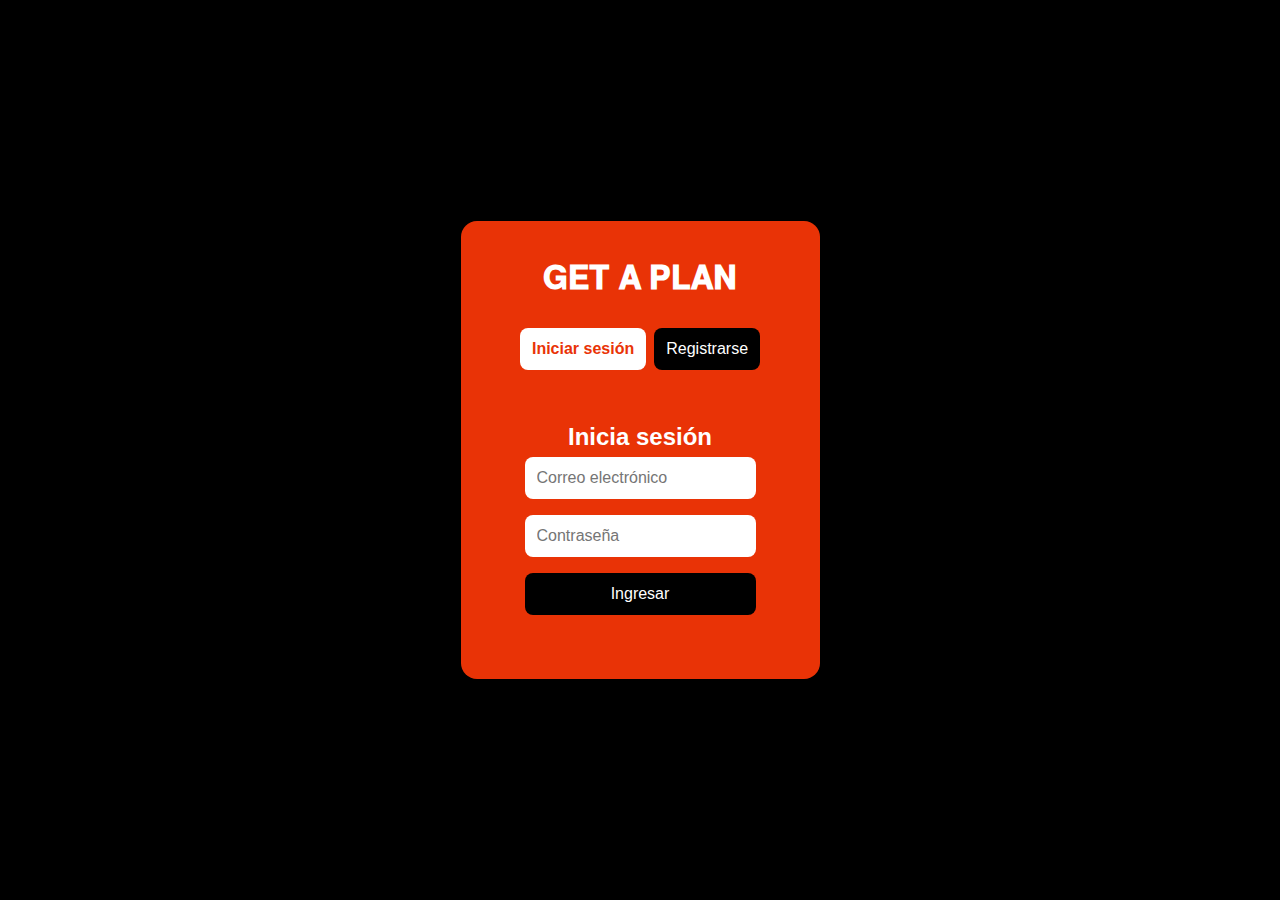
<file: front-end/index.html>
<!DOCTYPE html>
<html lang="es">

<head>
  <meta charset="UTF-8" />
  <meta name="viewport" content="width=device-width, initial-scale=1.0" />
  <title>Control sobre tu vida y gastos 📋</title>
  <link rel="stylesheet" href="style.css" />
  <link rel="manifest.json" href="/manifest.json" />
  <meta name="theme-color" content="#ff6600" />

  <style>
    #auth-section {
      display: none;
    }

    body.auth-mode {
      margin: 0;
      padding: 0;
      font-family: 'Segoe UI', sans-serif;
      background-color: #000000;
      color: #fff;
      min-height: 100vh;
      display: flex;
      align-items: center;
      justify-content: center;
    }

    .auth-container {
      width: 100%;
      max-width: 400px;
      padding: 2rem;
      background: #e93306;
      border-radius: 16px;
      text-align: center;
    }

    .auth-container h1 {
      margin-bottom: 1.5rem;
      font-size: 2rem;
      color: #fff;
    }

    .auth-container form {
      display: flex;
      flex-direction: column;
      gap: 1rem;
    }

    .auth-container input {
      padding: 0.75rem;
      font-size: 1rem;
      border: none;
      border-radius: 8px;
      outline: none;
      background-color: #fff;
      color: #000;
    }

    .auth-container button {
      padding: 0.75rem;
      font-size: 1rem;
      background-color: #000;
      color: #fff;
      border: none;
      border-radius: 8px;
      cursor: pointer;
      transition: background 0.3s ease;
    }

    .auth-container button:hover {
      background-color: #1a1a1a;
    }

    .tab-buttons {
      display: flex;
      justify-content: center;
      margin-bottom: 1rem;
      gap: 0.5rem;
    }

    .tab-btn {
      padding: 0.5rem 1rem;
      border: 1px solid #fff;
      background: transparent;
      color: #fff;
      border-radius: 6px;
      cursor: pointer;
      transition: all 0.3s ease;
    }

    .tab-btn:hover {
      background-color: rgba(255, 255, 255, 0.15);
    }

    .tab-btn.active {
      background-color: #fff;
      color: #e93306;
      font-weight: bold;
    }

    .tab-content {
      display: none;
      animation: fadeIn 0.4s ease forwards;
    }

    .tab-content.active {
      display: block;
    }

    @keyframes fadeIn {
      from {
        opacity: 0;
        transform: translateY(10px);
      }

      to {
        opacity: 1;
        transform: translateY(0);
      }
    }
  </style>
</head>

<body>
  <!-- SECCIÓN DE LOGIN / REGISTRO -->
  <div id="auth-section">
    <div class="auth-container">
      <h1>𝐆𝐄𝐓 𝐀 𝐏𝐋𝐀𝐍</h1>

      <div class="tab-buttons">
        <button class="tab-btn active" data-tab="login-tab">Iniciar sesión</button>
        <button class="tab-btn" data-tab="register-tab">Registrarse</button>
      </div>

      <div id="login-tab" class="tab-content active">
        <h2>Inicia sesión</h2>
        <form id="login-form">
          <input type="email" id="login-email" placeholder="Correo electrónico" required />
          <input type="password" id="login-password" placeholder="Contraseña" required />
          <button type="submit">Ingresar</button>
        </form>
      </div>

      <div id="register-tab" class="tab-content">
        <h2>Regístrate</h2>
        <form id="register-form">
          <input type="text" id="register-username" placeholder="Tu nombre" required />
          <input type="email" id="register-email" placeholder="Correo electrónico" required />
          <input type="password" id="register-password" placeholder="Contraseña" required />
          <button type="submit">Crear cuenta</button>
        </form>
      </div>
    </div>
  </div>

  <div class="container" id="app-section">
    <header class="header">
      <h1>ＰＬＡＮＥＯ</h1>
      <div class="logout-menu">
        <button id="logout-tab">☰</button>
        <div id="logout-dropdown" class="hidden">
          <button id="logout-btn">Cerrar sesión</button>
        </div>
      </div>

    </header>

    <div class="notification" id="notification" style="display:none;"></div>

    <div class="dashboard">
      <div class="dashboard-card card-tasks">
        <div class="dashboard-card-content">
          <h3>Tareas Pendientes</h3>
          <p id="task-counter">0</p>
        </div>
        <div class="dashboard-card-icon">📋</div>
      </div>
      <div class="dashboard-card card-balance">
        <div class="dashboard-card-content">
          <h3>Balance</h3>
          <p id="dashboard-balance">S/ 0.00</p>
        </div>
        <div class="dashboard-card-icon">💰</div>
      </div>
      <div class="dashboard-card card-expenses">
        <div class="dashboard-card-content">
          <h3>Gastos del Mes</h3>
          <p id="dashboard-expenses">S/ 0.00</p>
        </div>
        <div class="dashboard-card-icon">📊</div>
      </div>
    </div>

    <div class="main-card">
      <div class="tabs">
        <button class="tab-button active" data-tab="tasks">
          <h4>📝 Tareas</h4>
        </button>
        <button class="tab-button" data-tab="expenses">
          <h4>💸 Finanza</h4>
        </button>
      </div>

      <!-- TAREAS -->
      <div class="tab-content active" id="tasks">
        <div class="form-section">
          <h3>Agregar Nueva Tarea</h3>
          <div class="form-grid">
            <div class="form-group">
              <label for="task-title">Título</label>
              <input type="text" id="task-title" class="form-control" placeholder="Escribe tu tarea..." />
            </div>
            <div class="form-group">
              <label for="task-priority">Prioridad</label>
              <select id="task-priority" class="form-control">
                <option value="baja">🟢 Baja</option>
                <option value="media" selected>🟡 Media</option>
                <option value="alta">🔴 Alta</option>
              </select>
            </div>
            <div class="form-group">
              <label for="task-date">Fecha Límite</label>
              <input type="date" id="task-date" class="form-control" />
            </div>
          </div>
          <button type="button" class="btn btn-primary" id="add-task">
            <span class="btn-icon">➕</span> Agregar Tarea
          </button>
        </div>
        <div class="item-list" id="task-list"></div>
      </div>

      <!-- GASTOS -->
      <div class="tab-content" id="expenses">
        <div class="form-section">
          <h3>Ingresos Mensuales</h3>
          <div class="form-grid">
            <div class="form-group">
              <label for="monthly-income">Monto mensual</label>
              <input type="number" id="monthly-income" class="form-control" value="0" />
            </div>
          </div>

          <h3>Agregar Gasto</h3>
          <div class="form-grid">
            <div class="form-group">
              <label for="expense-description">Descripción</label>
              <input type="text" id="expense-description" class="form-control" placeholder="Ej. Supermercado" />
            </div>
            <div class="form-group">
              <label for="expense-amount">Monto</label>
              <input type="number" id="expense-amount" class="form-control" placeholder="0.00" step="0.01" />
            </div>
            <div class="form-group">
              <label for="expense-category">Categoría</label>
              <select id="expense-category" class="form-control">
                <option value="comida">🍽 Comida</option>
                <option value="transporte">🚗 Transporte</option>
                <option value="hogar">🏠 Hogar</option>
                <option value="entretenimiento">🎬 Entretenimiento</option>
                <option value="salud">⚕ Salud</option>
                <option value="otros">📦 Otros</option>
              </select>
            </div>
          </div>
          <button type="button" class="btn btn-danger" id="add-expense">
            <span class="btn-icon">➕</span> Agregar Gasto
          </button>
        </div>
        <div class="item-list" id="expense-list"></div>
      </div>
    </div>
  </div>

  <script src="app.js" defer></script>
  <script src="auth.js" defer></script>

</body>


</html>
</file>
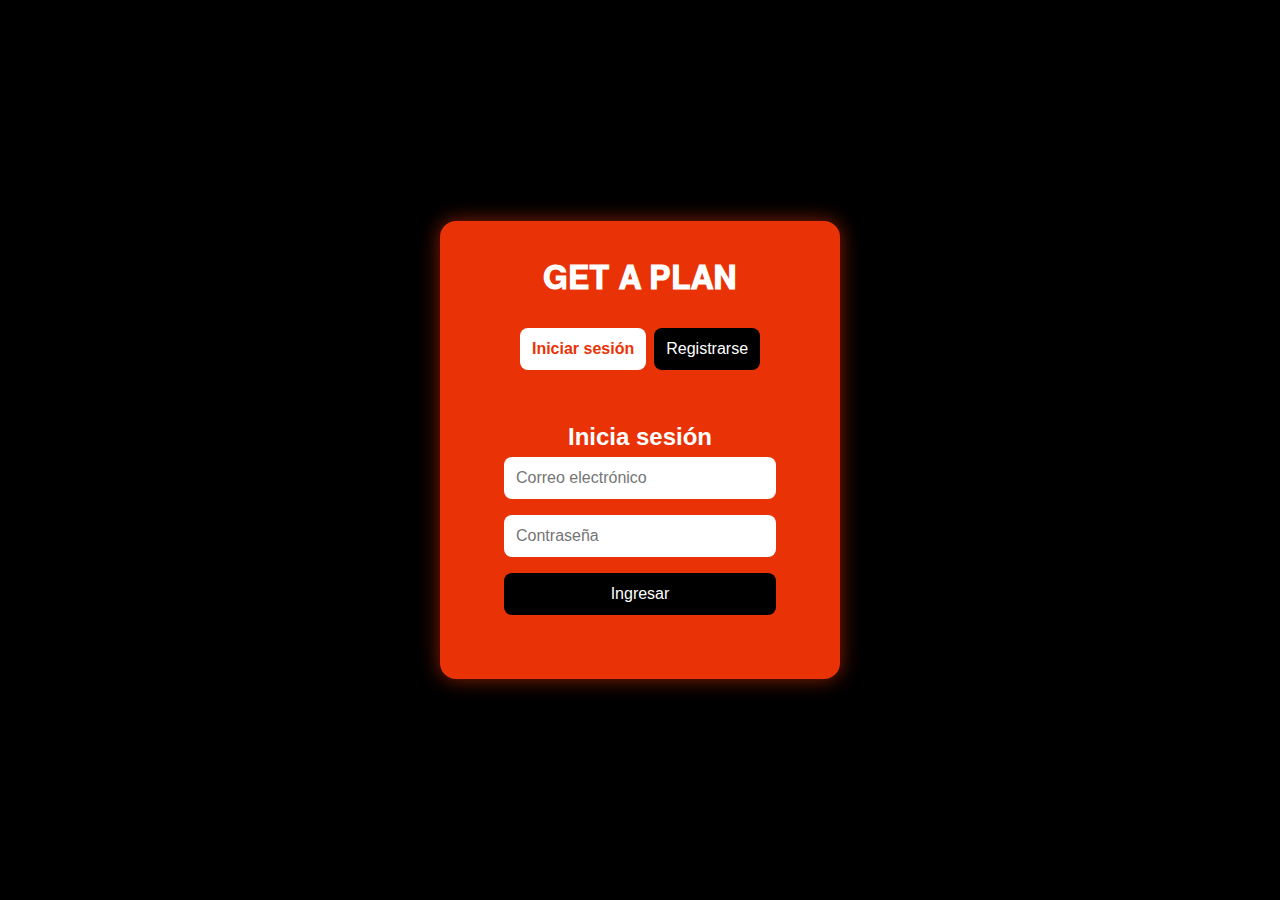
<file: front-end/auth.html>
<!DOCTYPE html>
<html lang="es">
<head>
  <meta charset="UTF-8">
  <meta name="viewport" content="width=device-width, initial-scale=1">
  <title>Focus - Iniciar sesión</title>
  <link rel="stylesheet" href="style.css">
</head>
<body>
 <style>
  /* Fondo general del body */
  body {
    margin: 0;
    padding: 0;
    font-family: 'Segoe UI', sans-serif;
    background-color: #000000;
    color: #fff;
    min-height: 100vh;
    display: flex;
    align-items: center;
    justify-content: center;
  }

  /* Contenedor del formulario */
  .auth-container {
    width: 100%;
    max-width: 400px;
    padding: 2rem;
    background: #e93306;
    border-radius: 16px;
    box-shadow: 0 0 20px rgba(233, 51, 6, 0.6);
    text-align: center;
  }

  .auth-container h1 {
    margin-bottom: 1.5rem;
    font-size: 2rem;
    color: #fff;
  }

  .auth-container form {
    display: flex;
    flex-direction: column;
    gap: 1rem;
  }

  .auth-container input {
    padding: 0.75rem;
    font-size: 1rem;
    border: none;
    border-radius: 8px;
    outline: none;
    background-color: #fff;
    color: #000;
  }

  .auth-container button {
    padding: 0.75rem;
    font-size: 1rem;
    background-color: #000;
    color: #fff;
    border: none;
    border-radius: 8px;
    cursor: pointer;
    transition: background 0.3s ease;
  }

  .auth-container button:hover {
    background-color: #1a1a1a;
  }

  /* Botones de pestaña */
  .tab-buttons {
    display: flex;
    justify-content: center;
    margin-bottom: 1rem;
    gap: 0.5rem;
  }

  .tab-btn {
    padding: 0.5rem 1rem;
    border: 1px solid #fff;
    background: transparent;
    color: #fff;
    border-radius: 6px;
    cursor: pointer;
    transition: all 0.3s ease;
  }

  .tab-btn:hover {
    background-color: rgba(255, 255, 255, 0.15);
  }

  .tab-btn.active {
    background-color: #fff;
    color: #e93306;
    font-weight: bold;
  }

  /* Contenido por pestaña */
  .tab-content {
    display: none;
    animation: fadeIn 0.4s ease forwards;
  }

  .tab-content.active {
    display: block;
  }

  @keyframes fadeIn {
    from { opacity: 0; transform: translateY(10px); }
    to { opacity: 1; transform: translateY(0); }
  }
</style>

  <div class="auth-container">
    <h1>𝐆𝐄𝐓 𝐀 𝐏𝐋𝐀𝐍</h1>

    <div class="tab-buttons">
      <button class="tab-btn active" data-tab="login-tab">Iniciar sesión</button>
      <button class="tab-btn" data-tab="register-tab">Registrarse</button>
    </div>

    <div id="login-tab" class="tab-content active">
      <h2>Inicia sesión</h2>
      <form id="login-form">
        <input type="email" id="login-email" placeholder="Correo electrónico" required>
        <input type="password" id="login-password" placeholder="Contraseña" required>
        <button type="submit">Ingresar</button>
      </form>
    </div>

    <div id="register-tab" class="tab-content">
      <h2>Regístrate</h2>
      <form id="register-form">
        <input type="email" id="register-email" placeholder="Correo electrónico" required>
        <input type="password" id="register-password" placeholder="Contraseña" required>
        <button type="submit">Crear cuenta</button>
      </form>
    </div>
  </div>

  <script src="auth.js"></script>
</body>
</html>
</file>
<file: front-end/style.css>
* {
    margin: 0;
    padding: 0;
    box-sizing: border-box;
}

/* Variables CSS */
:root {
    --primary-color: #3b82f6;
    --primary-dark: #2563eb;
    --secondary-color: #64748b;
    --success-color: #10b981;
    --warning-color: #f59e0b;
    --danger-color: #ef4444;
    --background-color: #f8fafc;
    --card-background: #ffffff;
    --text-primary: #1e293b;
    --text-secondary: #64748b;
    --border-color: #e2e8f0;
    --shadow: 0 1px 3px 0 rgba(0, 0, 0, 0.1), 0 1px 2px 0 rgba(0, 0, 0, 0.06);
    --shadow-lg: 0 10px 15px -3px rgba(0, 0, 0, 0.1), 0 4px 6px -2px rgba(0, 0, 0, 0.05);
}

/* Estilos generales */
body {
    font-family: 'Inter', -apple-system, BlinkMacSystemFont, 'Segoe UI', Roboto, sans-serif;
    background-color: #000000;
    color: var(--text-primary);
    line-height: 1.6;
}

.container {
    max-width: 1200px;
    margin: 0 auto;
    padding: 2rem 1rem;
}

/* Header */
.header {
  display: flex;
  justify-content: space-between;
  align-items: center;
  padding: 20px 30px;
  background-color: #000;
  color: white;
  position: relative;
}

.logout-menu {
  position: relative;
  display: inline-block;
}

#logout-tab {
  background-color: #1e1e1e;
  color: white;
  font-size: 20px;
  padding: 10px 14px;
  border: none;
  border-radius: 8px;
  cursor: pointer;
  box-shadow: 0 2px 4px rgba(0,0,0,0.4);
}

#logout-dropdown {
  position: absolute;
  top: 50px;
  right: 0;
  background-color: #1f2937;
  border-radius: 8px;
  padding: 10px;
  box-shadow: 0 4px 8px rgba(0,0,0,0.5);
  z-index: 10;
}

#logout-dropdown button {
  background-color: #ef4444;
  color: white;
  padding: 8px 14px;
  border: none;
  border-radius: 6px;
  width: 100%;
  cursor: pointer;
  font-weight: bold;
}

.hidden {
  display: none;
}


.header h1 {
    font-size: 3rem;
    font-weight: 800;
    margin-bottom: 0.5rem;
    text-shadow: 2px 2px 4px rgba(0, 0, 0, 0.3);
}

.header p {
    font-size: 1.2rem;
    opacity: 0.9;
}

/* Dashboard Cards */
.dashboard {
    display: grid;
    grid-template-columns: repeat(auto-fit, minmax(250px, 1fr));
    gap: 1.5rem;
    margin-bottom: 2rem;
}

.dashboard-card {
    background: #313638;
    padding: 1.5rem;
    border-radius: 12px;
    box-shadow: var(--shadow-lg);
    display: flex;
    align-items: center;
    justify-content: space-between;
    transition: transform 0.2s ease, box-shadow 0.2s ease;
}

.dashboard-card:hover {
    transform: translateY(-2px);
    box-shadow: 0 20px 25px -5px rgba(0, 0, 0, 0.1), 0 10px 10px -5px rgba(0, 0, 0, 0.04);
}

.dashboard-card-content h3 {
    font-size: 0.875rem;
    color: var(--text-secondary);
    margin-bottom: 0.5rem;
    text-transform: uppercase;
    letter-spacing: 0.05em;
}

.dashboard-card-content p {
    font-size: 2rem;
    font-weight: 700;
}

.dashboard-card-icon {
    width: 3rem;
    height: 3rem;
    border-radius: 8px;
    display: flex;
    align-items: center;
    justify-content: center;
    font-size: 1.5rem;
}

.card-tasks {
    color: var(--primary-color);
}

.card-tasks .dashboard-card-icon {
    background: rgba(59, 130, 246, 0.1);
}

.card-balance {
    color: var(--success-color);
}

.card-balance .dashboard-card-icon {
    background: rgba(16, 185, 129, 0.1);
}

.card-expenses {
    color: var(--danger-color);
}

.card-expenses .dashboard-card-icon {
    background: rgba(239, 68, 68, 0.1);
}

/* Notification Alert */
.notification {
    background: linear-gradient(138deg, #bd1b1b, #c54242ce);
    color: white;
    padding: 1rem 1.5rem;
    border-radius: 12px;
    margin-bottom: 2rem;
    display: flex;
    align-items: center;
    box-shadow: var(--shadow);
}

.notification-icon {
    margin-right: 0.75rem;
    font-size: 1.25rem;
}

/* Main Content Card */
.main-card {
    background: #313638;
    border-radius: 16px;
    box-shadow: var(--shadow-lg);
    overflow: hidden;
}

/* Navigation Tabs */
.tabs {
    display: flex;
    border-bottom: 1px solid var(--border-color);
    background: #FF4F0F;
}

.tab-button {
    flex: 1;
    padding: 1rem 2rem;
    border: 1px solid #ff4800;
    background: none;
    cursor: pointer;
    font-size: 1rem;
    font-weight: bold;
    color: var(--text-secondary);
    transition: all 0.2s ease;
    position: relative;
}

.tab-button h4 {
    color: white;
}

.tab-button:hover {
    background: rgb(240, 64, 33);
}

.tab-button.active {
    background: #FF4F0F;
}

.tab-button.active::after {
    content: '';
    position: absolute;
    bottom: 0;
    left: 0;
    right: 0;
    height: 3px;
    
}

/* Tab Content */
.tab-content {
    padding: 2rem;
    display: none;
}

.tab-content.active {
    display: block;
}

/* Form Sections */
.form-section {
    background: #f8fafc;
    padding: 1.5rem;
    border-radius: 12px;
    margin-bottom: 2rem;
    border: 1px solid var(--border-color);
}

.form-section h3 {
    font-size: 1.25rem;
    font-weight: 600;
    margin-bottom: 1rem;
    display: flex;
    align-items: center;
}

.form-section h3::before {
    content: attr(data-icon);
    margin-right: 0.5rem;
    font-size: 1.5rem;
}

.form-grid {
    display: grid;
    grid-template-columns: repeat(auto-fit, minmax(200px, 1fr));
    gap: 1rem;
    margin-bottom: 1rem;
}

.form-group {
    display: flex;
    flex-direction: column;
}

.form-group label {
    font-weight: 500;
    margin-bottom: 0.5rem;
    color: var(--text-primary);
}

.form-control {
    padding: 0.75rem;
    border: 1px solid var(--border-color);
    border-radius: 8px;
    font-size: 1rem;
    transition: border-color 0.2s ease, box-shadow 0.2s ease;
}

.form-control:focus {
    outline: none;
    border-color: var(--primary-color);
    box-shadow: 0 0 0 3px rgba(59, 130, 246, 0.1);
}

/* Buttons */
.btn {
    padding: 0.75rem 1.5rem;
    border: none;
    border-radius: 8px;
    font-size: 1rem;
    font-weight: 500;
    cursor: pointer;
    transition: all 0.2s ease;
    display: inline-flex;
    align-items: center;
    justify-content: center;
}

.btn-primary {
    background: var(--primary-color);
    color: white;
}

.btn-primary:hover {
    background: var(--primary-dark);
    transform: translateY(-1px);
}

.btn-success {
    background: var(--success-color);
    color: white;
}

.btn-success:hover {
    background: #059669;
    transform: translateY(-1px);
}

.btn-danger {
    background: var(--danger-color);
    color: white;
}

.btn-danger:hover {
    background: #dc2626;
    transform: translateY(-1px);
}

.btn-icon {
    margin-right: 0.5rem;
}

.item-list>*+* {
    margin-top: 1rem;
}

.item {
    background: white;
    border: 1px solid var(--border-color);
    border-radius: 12px;
    padding: 1.5rem;
    display: flex;
    align-items: center;
    justify-content: space-between;
    margin-bottom: 1rem;
    transition: all 0.2s ease;
}

.item:hover {
    box-shadow: var(--shadow);
    border-color: var(--primary-color);
}

.item.completed {
    background: #f0fdf4;
    border-color: var(--success-color);
}

.item-content {
    display: flex;
    align-items: center;
    flex: 1;
}

.item-checkbox {
    width: 1.5rem;
    height: 1.5rem;
    border: 2px solid var(--border-color);
    border-radius: 50%;
    margin-right: 1rem;
    cursor: pointer;
    display: flex;
    align-items: center;
    justify-content: center;
    transition: all 0.2s ease;
}

.item-checkbox.checked {
    background: var(--success-color);
    border-color: var(--success-color);
    color: white;
}

.item-info h4 {
    font-weight: 600;
    margin-bottom: 0.25rem;
}

.item-info.completed h4 {
    text-decoration: line-through;
    color: var(--text-secondary);
}

.item-meta {
    display: flex;
    align-items: center;
    gap: 0.5rem;
    margin-top: 0.25rem;
}

.priority-badge {
    padding: 0.25rem 0.5rem;
    border-radius: 6px;
    font-size: 0.75rem;
    font-weight: 500;
    text-transform: uppercase;
    letter-spacing: 0.05em;
}

.priority-high {
    background: rgba(239, 68, 68, 0.1);
    color: var(--danger-color);
}

.priority-medium {
    background: rgba(245, 158, 11, 0.1);
    color: var(--warning-color);
}

.priority-low {
    background: rgba(16, 185, 129, 0.1);
    color: var(--success-color);
}

.date-badge {
    background: rgba(59, 130, 246, 0.1);
    color: var(--primary-color);
    padding: 0.25rem 0.5rem;
    border-radius: 6px;
    font-size: 0.75rem;
    font-weight: 500;
}

.item-actions {
    display: flex;
    gap: 0.5rem;
}

.btn-icon-only {
    padding: 0.5rem;
    border: none;
    background: none;
    cursor: pointer;
    border-radius: 6px;
    transition: all 0.2s ease;
    display: flex;
    align-items: center;
    justify-content: center;
}

.btn-icon-only:hover {
    background: rgba(0, 0, 0, 0.05);
}

.btn-delete:hover {
    background: rgba(239, 68, 68, 0.1);
    color: var(--danger-color);
}

/* Empty State */
.empty-state {
    text-align: center;
    padding: 3rem 1rem;
    color: var(--text-secondary);
}

.empty-state-icon {
    font-size: 4rem;
    margin-bottom: 1rem;
    opacity: 0.5;
}

.empty-state h3 {
    font-size: 1.25rem;
    margin-bottom: 0.5rem;
}

/* Financial Section Styles */
.balance-display {
    background: linear-gradient(135deg, #10b981, #059669);
    color: white;
    padding: 1.5rem;
    border-radius: 12px;
    text-align: center;
    margin-bottom: 1rem;
}

.balance-display.negative {
    background: linear-gradient(135deg, #ef4444, #dc2626);
}

.balance-amount {
    font-size: 2.5rem;
    font-weight: 700;
    margin-bottom: 0.5rem;
}

.expense-item {
    display: flex;
    align-items: center;
    justify-content: space-between;
}

.expense-info {
    display: flex;
    align-items: center;
}

.expense-icon {
    width: 2.5rem;
    height: 2.5rem;
    background: rgba(239, 68, 68, 0.1);
    color: var(--danger-color);
    border-radius: 50%;
    display: flex;
    align-items: center;
    justify-content: center;
    margin-right: 1rem;
}

.expense-details h4 {
    font-weight: 600;
    margin-bottom: 0.25rem;
}

.expense-meta {
    color: var(--text-secondary);
    font-size: 0.875rem;
}

.expense-amount {
    font-size: 1.25rem;
    font-weight: 600;
    color: var(--danger-color);
}

/* Responsive Design */
@media (max-width: 768px) {
    .container {
        padding: 1rem;
    }

    .header h1 {
        font-size: 2rem;
    }

    .dashboard {
        grid-template-columns: 1fr;
    }

    .tabs {
        flex-direction: column;
    }

    .form-grid {
        grid-template-columns: 1fr;
    }

    .item {
        flex-direction: column;
        align-items: flex-start;
    }

    .item-actions {
        margin-top: 1rem;
        align-self: flex-end;
    }
}

/* Animations */
@keyframes fadeIn {
    from {
        opacity: 0;
        transform: translateY(20px);
    }

    to {
        opacity: 1;
        transform: translateY(0);
    }
}

.item {
    animation: fadeIn 0.3s ease-out;
}

/* Custom Scrollbar */
::-webkit-scrollbar {
    width: 8px;
}

::-webkit-scrollbar-track {
    background: #f1f1f1;
}

::-webkit-scrollbar-thumb {
    background: var(--border-color);
    border-radius: 10px;
}

::-webkit-scrollbar-thumb:hover {
    background: var(--text-secondary);
}
</file>
